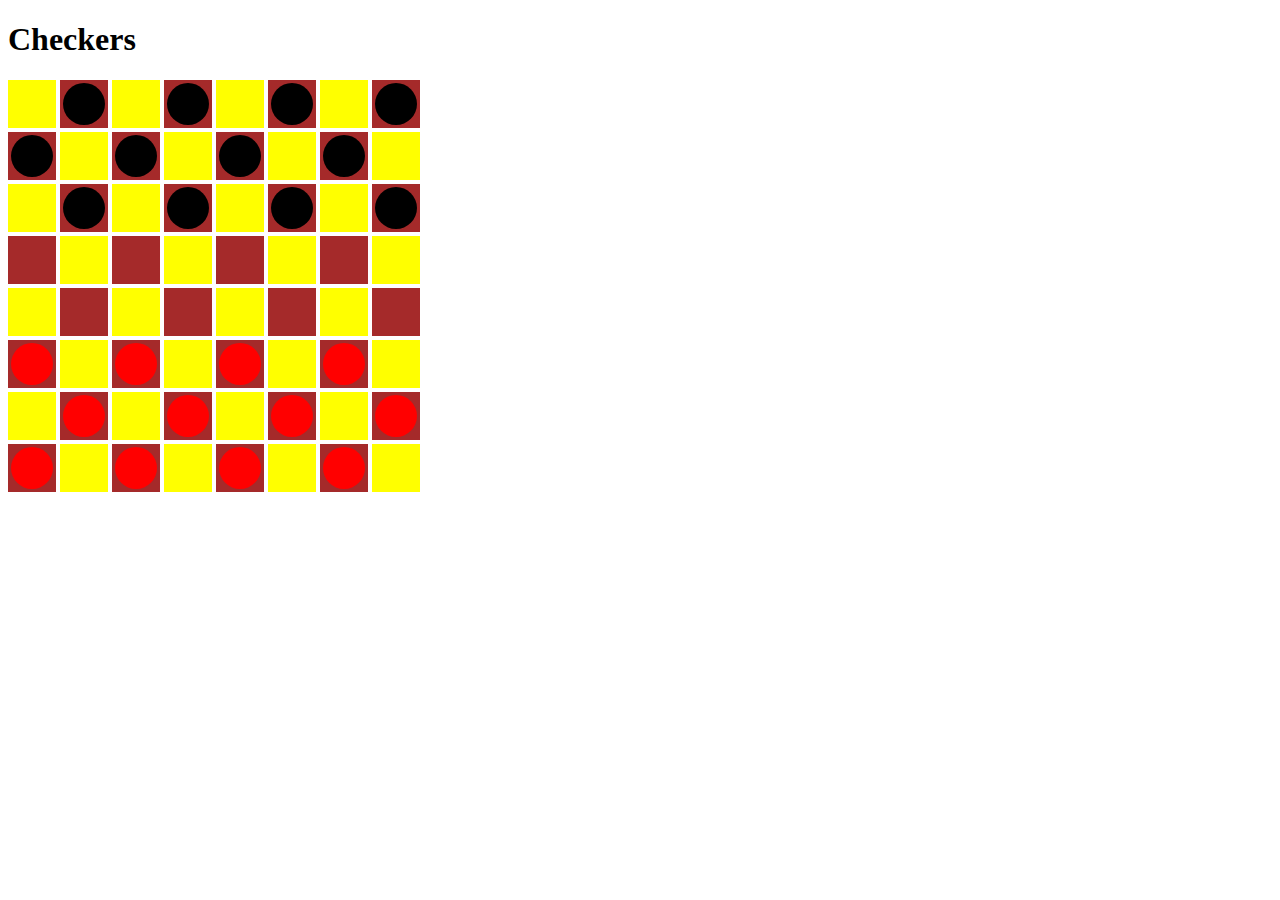
<file: Checkersboard1.html>
<!DOCTYPE html>
<html lang="en">
<head>
    <title>Test Divs</title>
    <style>
       #board {
            height: 424px; 
            width: 424px;
            display: inline-block;
            position: relative;  
            }
       .lightsquare {
            height: 48px; 
            width: 48px;
            background-color: yellow;
            display: inline-block;
            }
       .darksquare {
            height: 48px;
            width: 48px; 
            background-color: brown;
            display: inline-block;            
        }
       .blackpiece {
            height: 42px; 
            width: 42px; 
            background-color: black;
            margin: 3px;            
            border-radius: 50%; 
        }
        .redpiece {
            height: 42px; 
            width: 42px; 
            background-color: red;
            margin: 3px;       
            border-radius: 50%;                 
           }
    </style>
</head>
<body>
    <h1>Checkers</h1>
    <div id="board">
        <div class="lightsquare"></div>
        <div class="darksquare">
            <div class="blackpiece"></div>
        </div>
        <div class="lightsquare"></div>
        <div class="darksquare">
            <div class="blackpiece"></div>
        </div>
        <div class="lightsquare"></div>
        <div class="darksquare">
            <div class="blackpiece"></div>
        </div>
        <div class="lightsquare"></div>
        <div class="darksquare">
            <div class="blackpiece"></div>
        </div>

        <div class="darksquare">
            <div class="blackpiece"></div>
        </div>
        <div class="lightsquare"></div>
        <div class="darksquare">
            <div class="blackpiece"></div>
        </div>
        <div class="lightsquare"></div>
        <div class="darksquare">
            <div class="blackpiece"></div>
        </div>
        <div class="lightsquare"></div>
        <div class="darksquare">
            <div class="blackpiece"></div>
        </div>
        <div class="lightsquare"></div>
        
        <div class="lightsquare"></div>
        <div class="darksquare">
            <div class="blackpiece"></div>
        </div>
        <div class="lightsquare"></div>
        <div class="darksquare">
            <div class="blackpiece"></div>
        </div>
        <div class="lightsquare"></div>
        <div class="darksquare">
            <div class="blackpiece"></div>
        </div>
        <div class="lightsquare"></div>
        <div class="darksquare">
            <div class="blackpiece"></div>
        </div>

        <div class="darksquare"></div>
        <div class="lightsquare"></div>
        <div class="darksquare"></div>
        <div class="lightsquare"></div>
        <div class="darksquare"></div>
        <div class="lightsquare"></div>
        <div class="darksquare"></div>
        <div class="lightsquare"></div>  

        <div class="lightsquare"></div>
        <div class="darksquare"></div>
        <div class="lightsquare"></div>
        <div class="darksquare"></div>
        <div class="lightsquare"></div>
        <div class="darksquare"></div>
        <div class="lightsquare"></div>
        <div class="darksquare"></div>

        <div class="darksquare">
            <div class="redpiece"></div>
        </div>
        <div class="lightsquare"></div>
        <div class="darksquare">
            <div class="redpiece"></div>
        </div>
        <div class="lightsquare"></div>
        <div class="darksquare">
            <div class="redpiece"></div>
        </div>
        <div class="lightsquare"></div>
        <div class="darksquare">
            <div class="redpiece"></div>
        </div>
        <div class="lightsquare"></div>          
        
        <div class="lightsquare"></div>
        <div class="darksquare">
            <div class="redpiece"></div>
        </div>
        <div class="lightsquare"></div>
        <div class="darksquare">
            <div class="redpiece"></div>
        </div>
        <div class="lightsquare"></div>
        <div class="darksquare">
            <div class="redpiece"></div>
        </div>
        <div class="lightsquare"></div>
        <div class="darksquare">
            <div class="redpiece"></div>
        </div>

        <div class="darksquare">
            <div class="redpiece"></div>
        </div>
        <div class="lightsquare"></div>
        <div class="darksquare">
            <div class="redpiece"></div>
        </div>
        <div class="lightsquare"></div>
        <div class="darksquare">
            <div class="redpiece"></div>
        </div>
        <div class="lightsquare"></div>
        <div class="darksquare">
            <div class="redpiece"></div>
        </div>
        <div class="lightsquare"></div>
    </div>

</body>
</html>
</file>
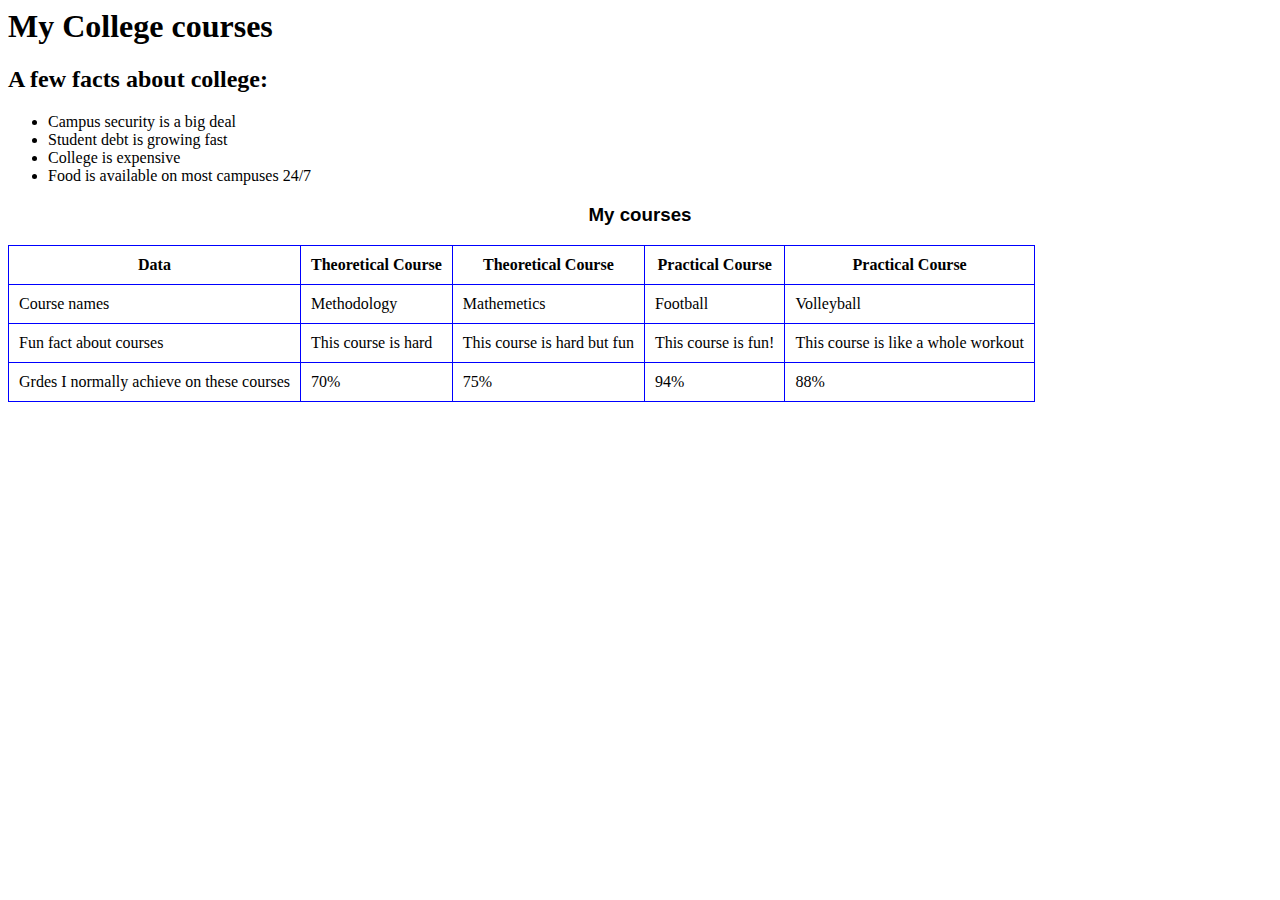
<file: College.html>
<html> 
    <head>
        <title>courses-My college courses</title>
       <link rel="stylesheet" href="styles.css">
    </head>
<body>
<h1> My College courses</h1>

<h2>A few facts about college:</h2>
<ul>
    <li>Campus security is a big deal</li>
    <li>Student debt is growing fast</li>
    <li>College is expensive</li>
    <li>Food is available on most campuses 24/7</li>
</ul>
<h3 style="font-family: 'Franklin Gothic Medium', 'Arial Narrow', Arial, sans-serif;">My courses</h3>
<table>
    <thead>
        <td>Data</td>
            <td>Theoretical Course </td>
            <td>Theoretical Course</td>
            <td>Practical Course</td>
            <td>Practical Course</td>
    </thead>
    <tbody>
        <tr>
            <td>Course names</td>
            <td>Methodology</td>
            <td>Mathemetics</td>
            <td>Football</td>
            <td>Volleyball</td>
        </tr>
        <tr>
            <td>Fun fact about courses</td>
            <td>This course is hard</td>
            <td>This course is hard but fun</td>
            <td>This course is fun!</td>
            <td>This course is like a whole workout</td>
        </tr>
        <tr>
            <td>Grdes I normally achieve on these courses</td>
            <td>70%</td>
            <td>75%</td>
            <td>94%</td>
            <td>88%</td>
        </tr>
        
    </tbody>
</table>

</body>
</html>
</file>
<file: styles.css>
<style>
h1 {color:rgb(255, 0, 0)}
td {border: 1px solid blue; 
padding: 10px}
table {border-collapse:collapse;}
thead {font-weight: bold;}
thead td {text-align: center;}
h3 {text-align: center;}
</style>
</file>
